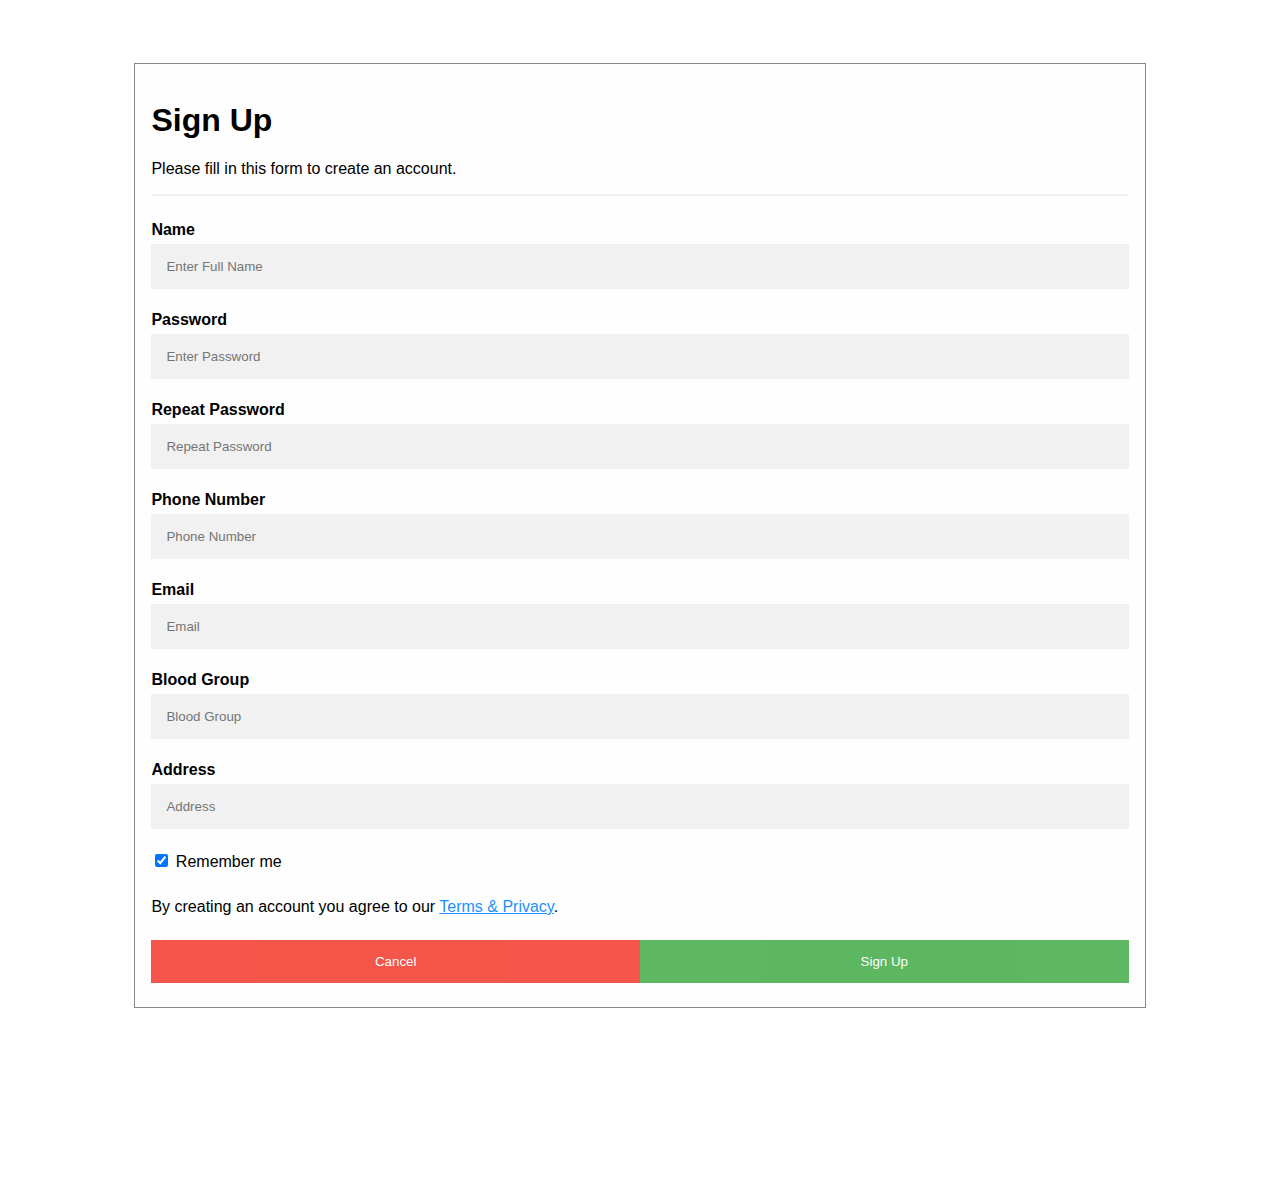
<file: signUp.html>
<!DOCTYPE html>
<html>
<style>
body {font-family: Arial, Helvetica, sans-serif;}
* {box-sizing: border-box}
/* Full-width input fields */
input[type=text], input[type=password] {
    width: 100%;
    padding: 15px;
    margin: 5px 0 22px 0;
    display: inline-block;
    border: none;
    background: #f1f1f1;
}

/* Add a background color when the inputs get focus */
input[type=text]:focus, input[type=password]:focus {
    background-color: #ddd;
    outline: none;
}

/* Set a style for all buttons */
button {
    background-color: #4CAF50;
    color: white;
    padding: 14px 20px;
    margin: 8px 0;
    border: none;
    cursor: pointer;
    width: 100%;
    opacity: 0.9;
}

button:hover {
    opacity:1;
}

/* Extra styles for the cancel button */
.cancelbtn {
    padding: 14px 20px;
    background-color: #f44336;
}

/* Float cancel and signup buttons and add an equal width */
.cancelbtn, .signupbtn {
  float: left;
  width: 50%;
}

/* Add padding to container elements */
.container {
    padding: 16px;
}

/* The Modal (background) */


/* Modal Content/Box */
.modal-content {
    background-color: #fefefe;
    margin: 5% auto 15% auto; /* 5% from the top, 15% from the bottom and centered */
    border: 1px solid #888;
    width: 80%; /* Could be more or less, depending on screen size */
}

/* Style the horizontal ruler */
hr {
    border: 1px solid #f1f1f1;
    margin-bottom: 25px;
}
 
/* The Close Button (x) */
.close {
    position: absolute;
    right: 35px;
    top: 15px;
    font-size: 40px;
    font-weight: bold;
    color: #f1f1f1;
}

.close:hover,
.close:focus {
    color: #f44336;
    cursor: pointer;
}

/* Clear floats */
.clearfix::after {
    content: "";
    clear: both;
    display: table;
}

/* Change styles for cancel button and signup button on extra small screens */
@media screen and (max-width: 300px) {
    .cancelbtn, .signupbtn {
       width: 100%;
    }
}
</style>
<body>


  <form class="modal-content" action="/action_page.php">
    <div class="container">
      <h1>Sign Up</h1>
      <p>Please fill in this form to create an account.</p>
      <hr>
      <label for="name"><b>Name</b></label>
      <input type="text" placeholder="Enter Full Name" name="name" required>

      <label for="psw"><b>Password</b></label>
      <input type="password" placeholder="Enter Password" name="psw" required>

      <label for="psw-repeat"><b>Repeat Password</b></label>
      <input type="password" placeholder="Repeat Password" name="psw-repeat" required>
      
      <label for="phn-no"><b>Phone Number</b></label>
      <input type="text" placeholder="Phone Number" name="phn-no" required>

      <label for="email"><b>Email</b></label>
      <input type="text" placeholder="Email" name="email" required>

      <label for="bld-grp"><b>Blood Group</b></label>
      <input type="text" placeholder="Blood Group" name="bld-grp" required>

      <label for="adrs"><b>Address</b></label>
      <input type="text" placeholder="Address" name="adrs" required>

      <label>
        <input type="checkbox" checked="checked" name="remember" style="margin-bottom:15px"> Remember me
      </label>

      <p>By creating an account you agree to our <a href="#" style="color:dodgerblue">Terms & Privacy</a>.</p>

      <div class="clearfix">
        <button type="button" onclick="document.getElementById('id01').style.display='none'" class="cancelbtn">Cancel</button>
        <button type="submit" class="signupbtn">Sign Up</button>
      </div>
    </div>
  

<script>
// Get the modal
var modal = document.getElementById('id01');

// When the user clicks anywhere outside of the modal, close it
window.onclick = function(event) {
    if (event.target == modal) {
        modal.style.display = "none";
    }
}
</script>

</body>
</html>
</file>
